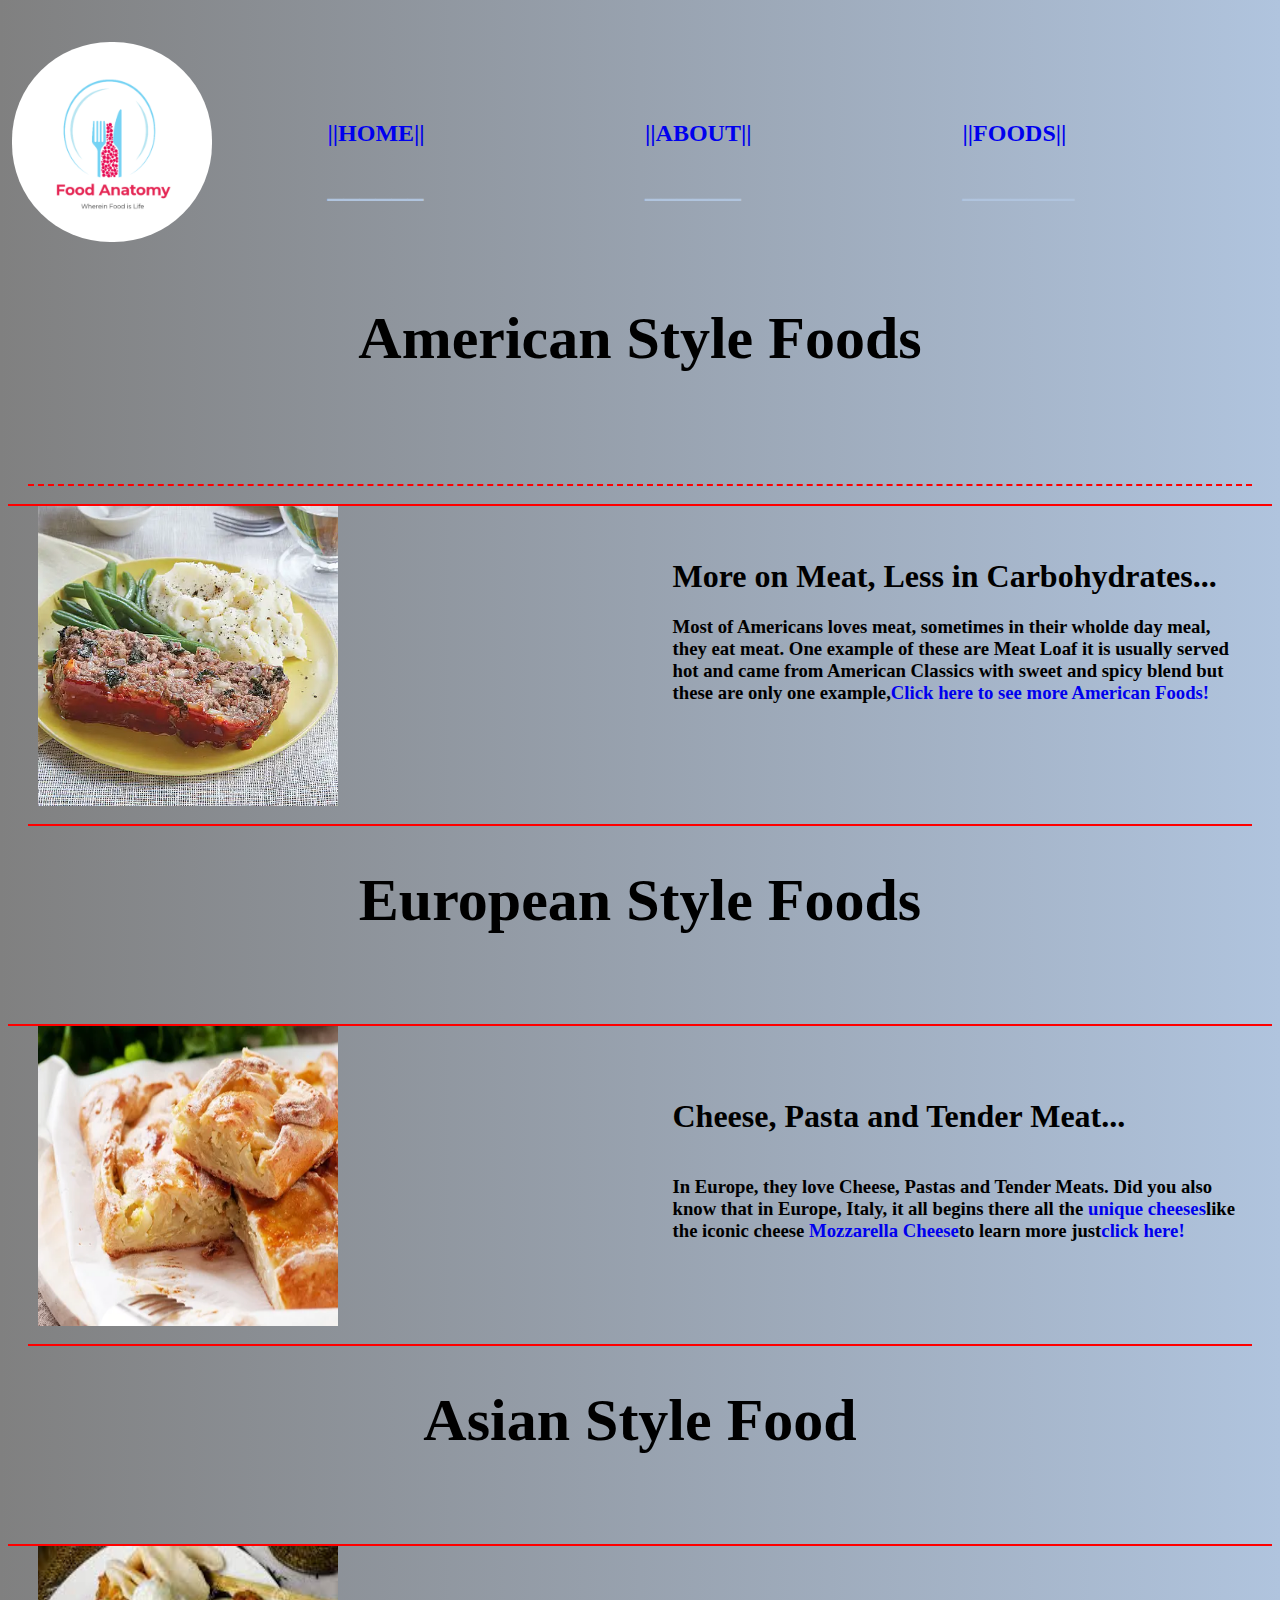
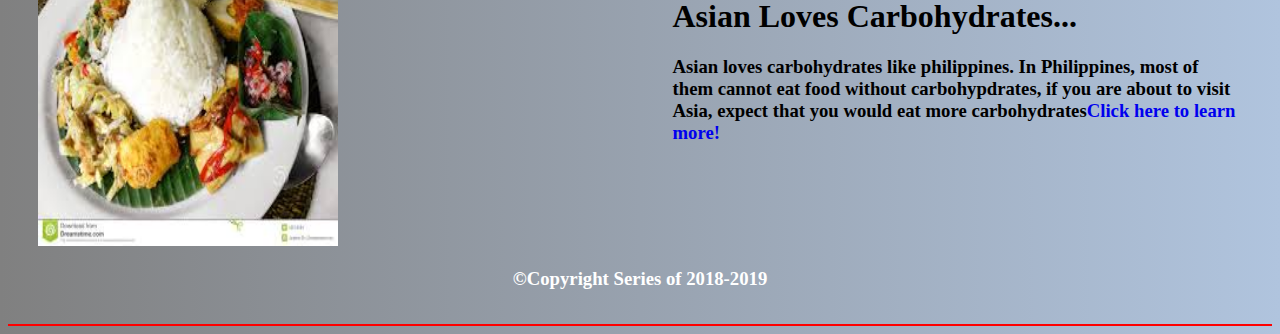
<file: index3.html>
<!DOCKTYPE html>
<html>
	<head>
		<title>Foods</title>
		<link rel="stylesheet" href="css/style3.css">
	</head>
	<body>
		<div class="header">
			<div class="logo"><img id="logo" src="images/logo1.png" width="200" height="200"></div>
			<div class="home"><a href="index.html"><h2 id="select1">||HOME||</h2></a><h1>______</h1></div>
			<div class="about"><a href="index2.html"><h2 id="select1">||ABOUT||</h2></a><h1>______</h1></div>
			<div class="foods"><a href="index3.html"><h2 id="select1">||FOODS||</h2></a><h1>_______</h1></div>
		</div>
		<br>
		<div class="american"><h1>American Style Foods</h1></div>
		<br>
		<div class="div1">
			<div class="pictures">
				<div class="pork"><img id="pork" src="images/pork.jpg" width="300" height="300"></div>
			</div>
			<div class="definition">
				<div class="def1"><h1>More on Meat, Less in Carbohydrates...</h1><h3>Most of Americans loves meat, sometimes in their wholde day meal, they eat meat. One example of these are Meat Loaf it is usually served hot and came from American Classics with sweet and spicy blend but these are only one example,<a href="http://amp.timeinc.net/cookinglight/food/recipe-finder/lighter-american-main-dish-recipes">Click here to see more American Foods!</a></h3></div>
			</div>
		</div>
		<br>
		<div class="european"><h1>European Style Foods</h1></div>
		<br>
		<div class="div2">
			<div class="pictures2">
				<div class="dish1"><img id="europe" src="images/europe.jpg" width="300" height="300"></div>
			</div>
			<div class="definition2">
				<div class="def2"><h1 id="sec1">Cheese, Pasta and Tender Meat...</h1><h3 id="sec1">In Europe, they love Cheese, Pastas and Tender Meats. Did you also know that in Europe, Italy, it all begins there all the <a href="https://www.walksofitaly.com/blog/food-and-wine/cheese-of-italy">unique cheeses</a>like the iconic cheese <a href="https://www.cheese.com/mozzarella/">Mozzarella Cheese</a>to learn more just<a href="https://www.thespruceeats.com/eastern-europe-main-dishes-4162517">click here!</a></h3></div>
			</div>
		</div>
		<br>
		<div class="asia"><h1>Asian Style Food</h1></div>
		<br>
		<div class="div3">
			<div class="pictures">
				<div class="dish2"><img id="last" src="images/last.jpg" width="300" height="300"></div>
			</div>
			<div class="definition3">
				<div class="def3"><h1>Asian Loves Carbohydrates...</h1><h3>Asian loves carbohydrates like philippines. In Philippines, most of them cannot eat food without carbohypdrates, if you are about to visit Asia, expect that you would eat more carbohydrates<a href="https://www.allrecipes.com/recipes/227/world-cuisine/asian/">Click here to learn more!</a></h3></div>
			</div>
		</div>
		<br>
		<div class="footer"><h3>&copyCopyright Series of 2018-2019</h3></div>
	</body>
</html>
</file>
<file: css/style3.css>
.header {
	padding: -30px;
	border: 2px solid transparent;
	grid-template-columns: repeat(4,1fr);
	display: grid;
	grid-gap: 10px;
	color: lightsteelblue;
}

.logo {
	padding-top: 30px;
}
.home {
	font-family: cursive;
	color: lightsteelblue;
}

.about {
	font-family: cursive;
	color: lightsteelblue;
}

.foods {
	font-family: cursive;
	color: lightsteelblue;
}

#select1 {
	padding-top: 90px;
	
}

a {
	text-decoration: none;
}

body {
	background: linear-gradient(to right, grey , lightsteelblue);
}

#logo {
	border: 2px solid transparent;
	border-radius: 100px;
}

.home :hover {
	transition: ease-in .2s;
	color: lightsteelblue;
}

.about :hover {
	transition: ease-in .2s;
	color: lightsteelblue;
}

.foods :hover {
	transition: ease-in .2s;
	color: lightsteelblue;
}

.american {
	height: 20vh;
	margin-left: 20px;
	margin-right: 20px;
	text-align: center;
	color: black;
	box-shadow: 20px;
	font-size: 30px;
	font-family: cursive;
	border-bottom: 2px dashed red;
	
}

.div1 {
	grid-template-columns: 1fr 1fr;
	display: grid;
	grid-gap: 5px;
	height: 30vh;
	border-top: 2px solid red;
}

.pictures {
	display: grid;
	gri-gap: 10px;
	height: 35vh;
}

#pork {
	margin-left: 30px;
}

.def1 {
	padding: 30px;
}

#europe {
	margin-left: 30px;
	margin-top: 0px;
}

.european {
	height: 20vh;
	margin-left: 20px;
	margin-right: 20px;
	text-align: center;
	color: black;
	box-shadow: 20px;
	font-size: 30px;
	font-family: cursive;
	border-top: 2px solid red;
	margin-top: 30px;
	
}

.def2 {
	padding: 30px;
}

#sec1 {
	padding-top: 20px;
}

.div2 {
	grid-template-columns: 1fr 1fr;
	display: grid;
	grid-gap: 5px;
	height: 30vh;
	border-top: 2px solid red;
}

.div3 {
	grid-template-columns: 1fr 1fr;
	display: grid;
	grid-gap: 5px;
	height: 30vh;
	border-top: 2px solid red;
}

.def3 {
	padding: 30px;
}

.asia {
	height: 20vh;
	margin-left: 20px;
	margin-right: 20px;
	text-align: center;
	color: black;
	box-shadow: 20px;
	font-size: 30px;
	font-family: cursive;
	border-top: 2px solid red;
	margin-top: 30px;
	
}

#last {
	margin-left: 30px;
	margin-top: 0px;
}

.footer {
	padding: 15px;
	border-bottom: 2px solid red;
	color: white;
	font-family: verdana;
	text-align: center;
}
</file>
